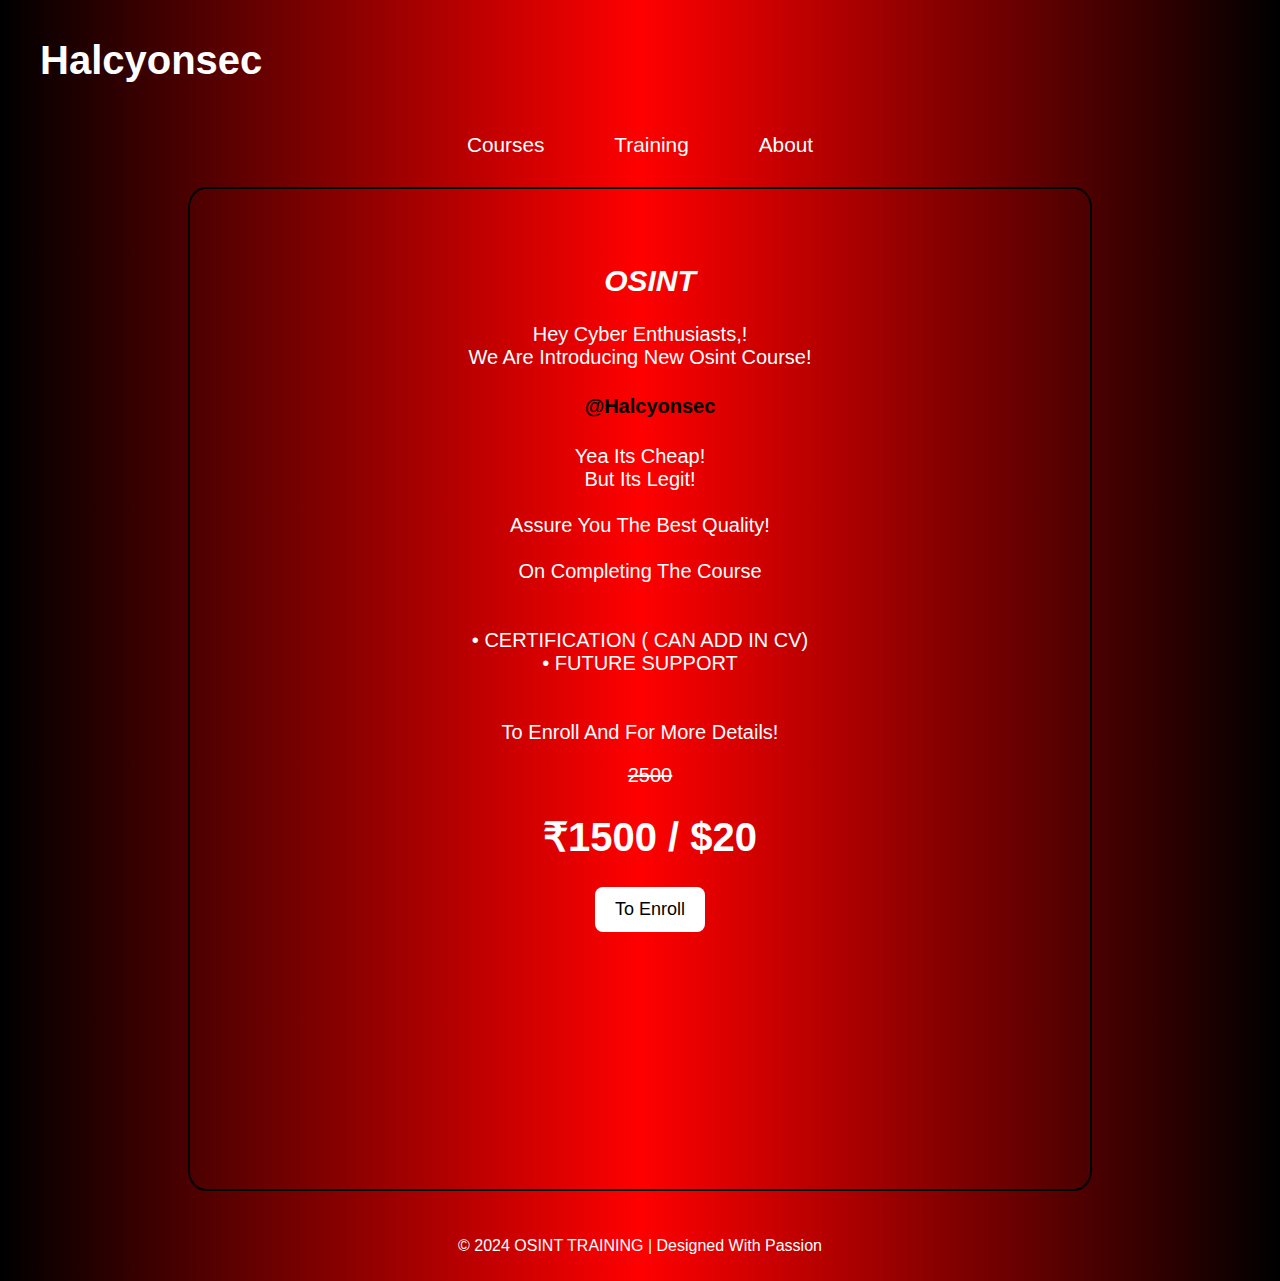
<file: index.html>
<!DOCTYPE html>
<html lang="en">
<head>
    <meta charset="UTF-8">
    <meta name="viewport" content="width=device-width, initial-scale=1.0">
    <title>Course Website</title>
    <link rel="stylesheet" href="style.css">

</head>
<body>

    <header>

       <a href="index.html"> <h1>Halcyonsec</h1> </a>

    </header>

    <nav>
        <a href="Courses.html">Courses</a>
        <a href="About.html">Training</a>
        <a href="About.html">about</a>

    </nav>

       <div id="box">
        <div class="container">
            <section id="courses">
                <!-- <h2 style="text-align: center;">intro</h2> -->
                <div class="course-card">
                    <h2 style="text-align: center;">OSINT</h2>
                    <p class="text">Hey Cyber Enthusiasts,!<br>

                        We Are Introducing New Osint Course!
                        <h4>
                            <a href="https://telegram.me/Halcyonsec" style="color: black;">@halcyonsec</a>
                        </h4>
                        Yea Its Cheap! <br>
                        But Its Legit!
                        <br><br>
                        Assure You The Best Quality!
                        <br>
                        <br>
                        
                        On Completing The Course 
                        <br><br><br>
                        • CERTIFICATION ( CAN ADD IN CV) <br>
                        • FUTURE SUPPORT<br>
                        
                        <br><br>
                        To Enroll And For More Details!
                        <ul>
                            <p class="price" style="text-decoration: line-through;"> 2500
                            </p>
                            <p>
                                <h1> ₹1500 / $20</h1>
                            </p>
                        </ul>
                            </p>
                </div>
    <div class="hello">
        <section id="contact">
            
            <button id="openPopup">To enroll</button>

            <div class="popup-overlay" id="popupOverlay">
                <div class="popup">
                    <span class="close-btn" id="closePopup">&times;</span>
                    <h2>message us to learn more</h2>

                    <a href="https://www.instagram.com" target="_blank">Instagram</a>
                    <a href="https://www.linkedin.com" target="_blank">telegram</a>
                </div>
            </div>
        
            <script src="scripts.js"></script>
        </section>
    </div>
    </div>
       </div>
    <footer>
        <p>&copy; 2024 OSINT TRAINING | Designed with passion</p>
    </footer>


</body>
</html>
</file>
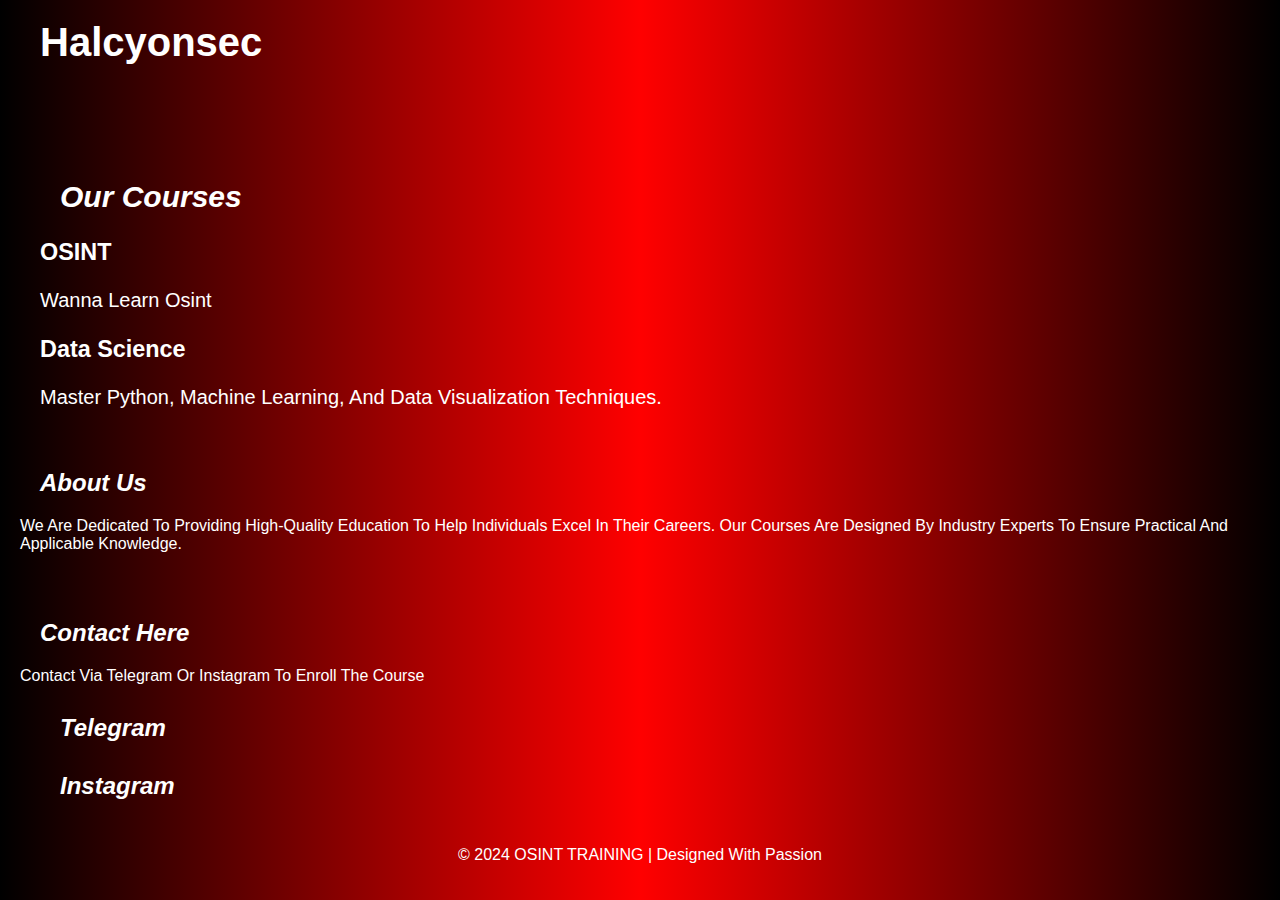
<file: About.html>
<!DOCTYPE html>
<html lang="en">
<head>
    <meta charset="UTF-8">
    <meta name="viewport" content="width=device-width, initial-scale=1.0">
    <title>Course Website</title>
    <link rel="stylesheet" href="style.css">
</head>
<body>

    <header>

        <h1>Halcyonsec</h1>
        
    </header>

    <nav>
<!--         <a href="Courses.html">Courses</a> -->

<!--         <a href="socia media handle">  </a> -->
        </nav>

        <div class="container">
            <section id="courses">
                <h2>Our Courses</h2>
                <div class="course-card">
                    <h3>OSINT</h3>
                    <p>wanna learn osint</p>
                </div>
                <div class="course-card">
                    <h3>Data Science</h3>
                    <p>Master Python, Machine Learning, and Data Visualization techniques.</p>
                </div>
            </section>

            <section id="about">
                <h2>About Us</h2>
                <p>We are dedicated to providing high-quality education to help individuals excel in their careers. Our courses are designed by industry experts to ensure practical and applicable knowledge.</p>
            </section>
    </div>
    <div class="hello">
        <section id="contact">
            <h2>contact here</h2>
            <p> contact via telegram or instagram to enroll the course </p>
            <h2><a href="https://telegram.me/Halcyonsec">telegram</a></h2>
            <h2><a href="https://www.instagram.com/halcyonsec/" >instagram</a></h2>
        </section>
    </div>
    </div>
    <footer>
        <p>&copy; 2024 OSINT TRAINING | Designed with passion</p>
    </footer>


</body>
</html>
</file>
<file: style.css>
*{
    text-decoration: none;
    font-family: sans-serif;
}
/* styles.css */
*{
    text-decoration: none;
    text-transform: capitalize;

}
body {
    font-family: Arial, sans-serif;
    margin: 0;
    padding: 0;
    /* background-color:; */
    
    color: white;
    background: linear-gradient(to right, #000000, #FF0000, #000000);
}


header {
    background: linear-gradient(to right, #000000, #FF0000, #000000);
    padding: 20px;
    text-align: center;
}

header h1 {
    margin: 0;
    font-size: 2.5em;
    text-align: start;
    padding-left: 20px;
}

nav {
    background: linear-gradient(to right, #000000, #FF0000, #000000);
    display: flex;
    justify-content: center;
    /* background-color:black; */
    padding: 10px 0;
}

nav a {
    color: white;
    text-decoration: none;
    margin: 0 15px;
    font-size: 1.3em;
    padding: 20px;
}

nav a:hover {
    color: black;

}

.container {
    padding: 20px;
}

h2 {
    color: red;
}

ul {
    list-style-type: disc;
    padding-left: 20px;
}

footer {
    
    color: white;
    text-align: center;
    padding: 10px;
    margin-top: 20px;
}

footer a {
    color: red;
    text-decoration: none;

}

footer a:hover {
    text-decoration: underline;
} 
#contact a {
    border-color: #000000;

    margin-bottom: auto;
    text-decoration: none;

}
#contact,h2,a{
    padding-left:20px;
    color: white;
}
h2{
    background-attachment: fixed;
    padding-top: 10px;
    font-style: italic;
}

text{
    font-family: 'Times New Roman', Times, serif;
    padding: 20px;
}
#box{
        height: 1000px;
        background: color #0f1111;;
        width: 900px;
        border: 2px solid black;
        border-radius: 2%;
        text-align: center;
        margin: auto;

}

#courses{
    font-size: 20px;
    padding: 10px;
    margin: 10px;
    border: 20px;
    
}

/* pop up window design elemnts
 */
 .popup-overlay {
    display: none;
    position: fixed;
    top: 0;
    left: 0;
    width: 100%;
    height: 100%;
    background-color: rgba(0, 0, 0, 0.7);
    z-index: 1000;
}

.popup {
    position: fixed;
    top: 50%;
    left: 50%;
    transform: translate(-50%, -50%);
    background-color: #fff;
    padding: 30px;
    border-radius: 12px;
    box-shadow: 0 6px 12px rgba(0, 0, 0, 0.3);
    text-align: center;
    z-index: 1001;
    width: 90%;
    max-width: 600px; /* Adjusted for larger views */
}

.popup h2 {
    color: black;
    margin-top: 0;
    font-size: 1.5em;
}

.popup a {
    display: block;
    margin: 15px 0;
    color: #0077b5;
    text-decoration: none;
    font-size: 1.2em;
}

.popup a:hover {
    text-decoration: underline;
}

.close-btn {
    position: absolute;
    top: 10px;
    right: 10px;
    font-size: 24px;
    cursor: pointer;
    color: #000000;
}

button#openPopup {
    font-size: 18px; /* Increase font size */
    padding: 12px 20px; /* Adjust padding */
    border-radius: 8px; /* Rounded corners */
    background-color:white; /* Button background color */
    color: black; /* Button text color */
    border: none; /* Remove border */
    cursor: pointer; /* Pointer cursor on hover */
}

button#openPopup:hover {
    background-color:burlywood; /* Slightly darker on hover */
}
</file>
